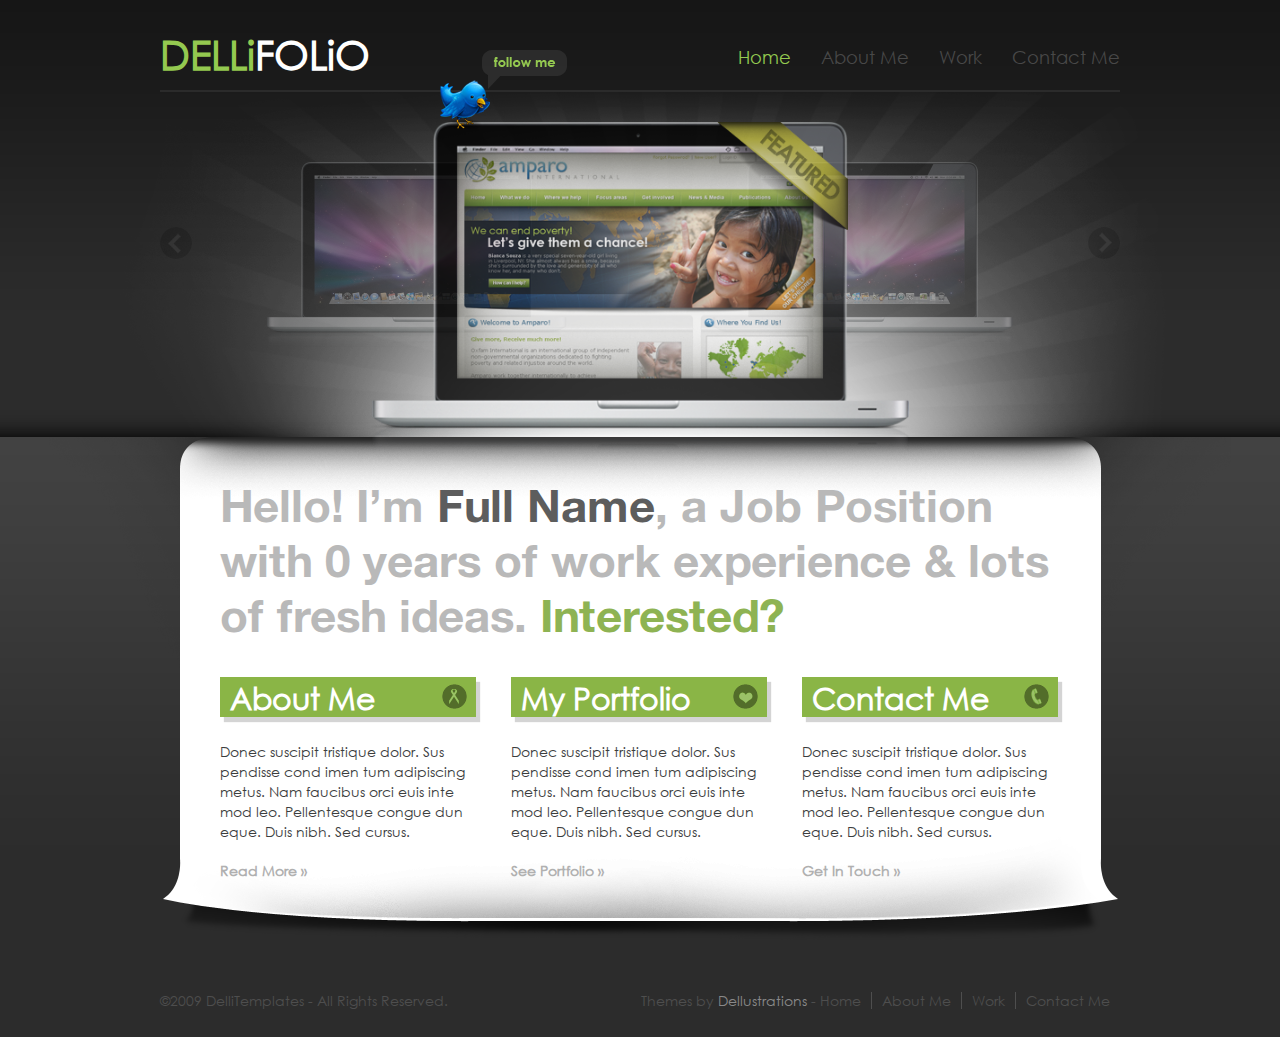
<file: index.html>
<!DOCTYPE html>
<html lang="en">
<head>
	<meta charset="utf-8">
	<title>DELLiFOLiO</title>
	<meta name="description" content="DELLiFOLiO Website">
	<meta name="keywords" content="DELLiFOLiO, HTML5, CSS3">
	<link rel="stylesheet" href="css/normalize.css">
	<link rel="stylesheet" href="css/style.css">
	<link rel="stylesheet" href="css/feature-carousel.css">
	<script src="js/jquery-1.7.min.js"></script>
	<!--[if lt IE 9]><script src="js/html5shiv.js"></script><![endif]-->
	<!--[if IE 9]><link rel="stylesheet" href="css/ie9.css"><![endif]-->
	<!--[if IE 8]><link rel="stylesheet" href="css/ie8.css"><![endif]-->
	<!--[if IE 7]><link rel="stylesheet" href="css/ie7.css"><![endif]-->
	<!--[if lt IE 7]>
		<script src="js/DD_belatedPNG.js"></script>
		<script>
			DD_belatedPNG.fix('.slider-wrap, .carousel-left, .carousel-right, .content, .content-wrap, .main-title, .follow-me');
		</script>
	<![endif]-->
	<!--[if IE 6]><link rel="stylesheet" href="css/ie6.css"><![endif]-->
	<!--[if IE 5]><link rel="stylesheet" href="css/ie5.css"><![endif]-->
</head>
<body>
	<!-- Header -->
	<header>
		<!-- Main menu -->
		<div id="menu-wrap" class="container">
			<nav>
				<ul>
					<li><a class="active" href="index.html">Home</a></li>
					<li><a href="about.html">About Me</a></li>
					<li><a href="portfolio.html">Work</a></li>
					<li class="last"><a href="#">Contact Me</a></li>
				</ul>
			</nav>
			<!-- Logo -->
			<a href="index.html" class="logo"><span class="light-green">DELLi</span>FOLiO</a>
			<!-- Follow Me -->
			<div class="follow-me" id="follow-me"><a href="https://twitter.com/">Follow Me</a></div>
		</div>
		<!-- Slider -->
		<div id="slider-wrap" class="slider-wrap">
			<div class="carousel-container">
				<div id="carousel">
					<div class="carousel-feature">
						<a href="#"><img class="carousel-image" alt="Image Caption" src="images/img1.png"></a>
					</div>
					<div class="carousel-feature">
						<a href="#"><img class="carousel-image" alt="Image Caption" src="images/img2.png"></a>
					</div>
					<div class="carousel-feature">
						<a href="#"><img class="carousel-image" alt="Image Caption" src="images/img2.png"></a>
					</div>
				</div>
				<div id="carousel-left"><img src="images/prev.png" class="carousel-left" alt="prev"></div>
				<div id="carousel-right"><img src="images/next.png" class="carousel-right" alt="next"></div>
			</div>
		</div>
	</header>
	<!-- Content -->
	<section>
		<div id="content-wrap" class="content-wrap">
			<div id="content" class="container content">
				<h1 class="main-title">Hello! I’m <span class="dark">Full Name</span>, a Job Position with 0 years of work experience & lots of fresh ideas. <span class="green">Interested?</span></h1>
				<article class="about-me">
					<h2><span>About Me</span></h2>
					<p>Donec suscipit tristique dolor. Sus pendisse cond imen tum adipiscing  metus. Nam faucibus orci euis inte mod leo. Pellentesque congue dun eque. Duis nibh. Sed cursus.</p>
					<a href="#">Read More »</a>
				</article>
				<article class="my-portfolio-index">
					<h2><span>My Portfolio</span></h2>
					<p>Donec suscipit tristique dolor. Sus pendisse cond imen tum adipiscing  metus. Nam faucibus orci euis inte mod leo. Pellentesque congue dun eque. Duis nibh. Sed cursus.</p>
					<a href="#">See Portfolio »</a>
				</article>
				<article class="contact-me">
					<h2><span>Contact Me</span></h2>
					<p>Donec suscipit tristique dolor. Sus pendisse cond imen tum adipiscing  metus. Nam faucibus orci euis inte mod leo. Pellentesque congue dun eque. Duis nibh. Sed cursus.</p>
					<a href="#" class="get-in">Get In Touch »</a>
				</article>
			</div>
		</div>
	</section>
	<!-- Footer -->
	<footer>
		<div class="container">
			<p>©2009 DelliTemplates - All Rights Reserved.</p>
			<ul>
				<li>Themes by <span class="light">Dellustrations</span> - <a href="index.html">Home</a></li>
				<li><a href="about.html">About Me</a></li>
				<li><a href="portfolio.html">Work</a></li>
				<li class="last-item"><a href="#">Contact Me</a></li>
			</ul>
		</div>
	</footer>
	<!-- Carousel initialization -->
    <script src="js/jquery.featureCarousel.js"></script>
    <script>
		$(document).ready(function() {
			var carousel = $("#carousel").featureCarousel({
			});

			$("#but_prev").click(function () {
	          carousel.prev();
	        });
	        $("#but_next").click(function () {
	          carousel.next();
	        });
		});
    </script>
</body>
</html>
</file>
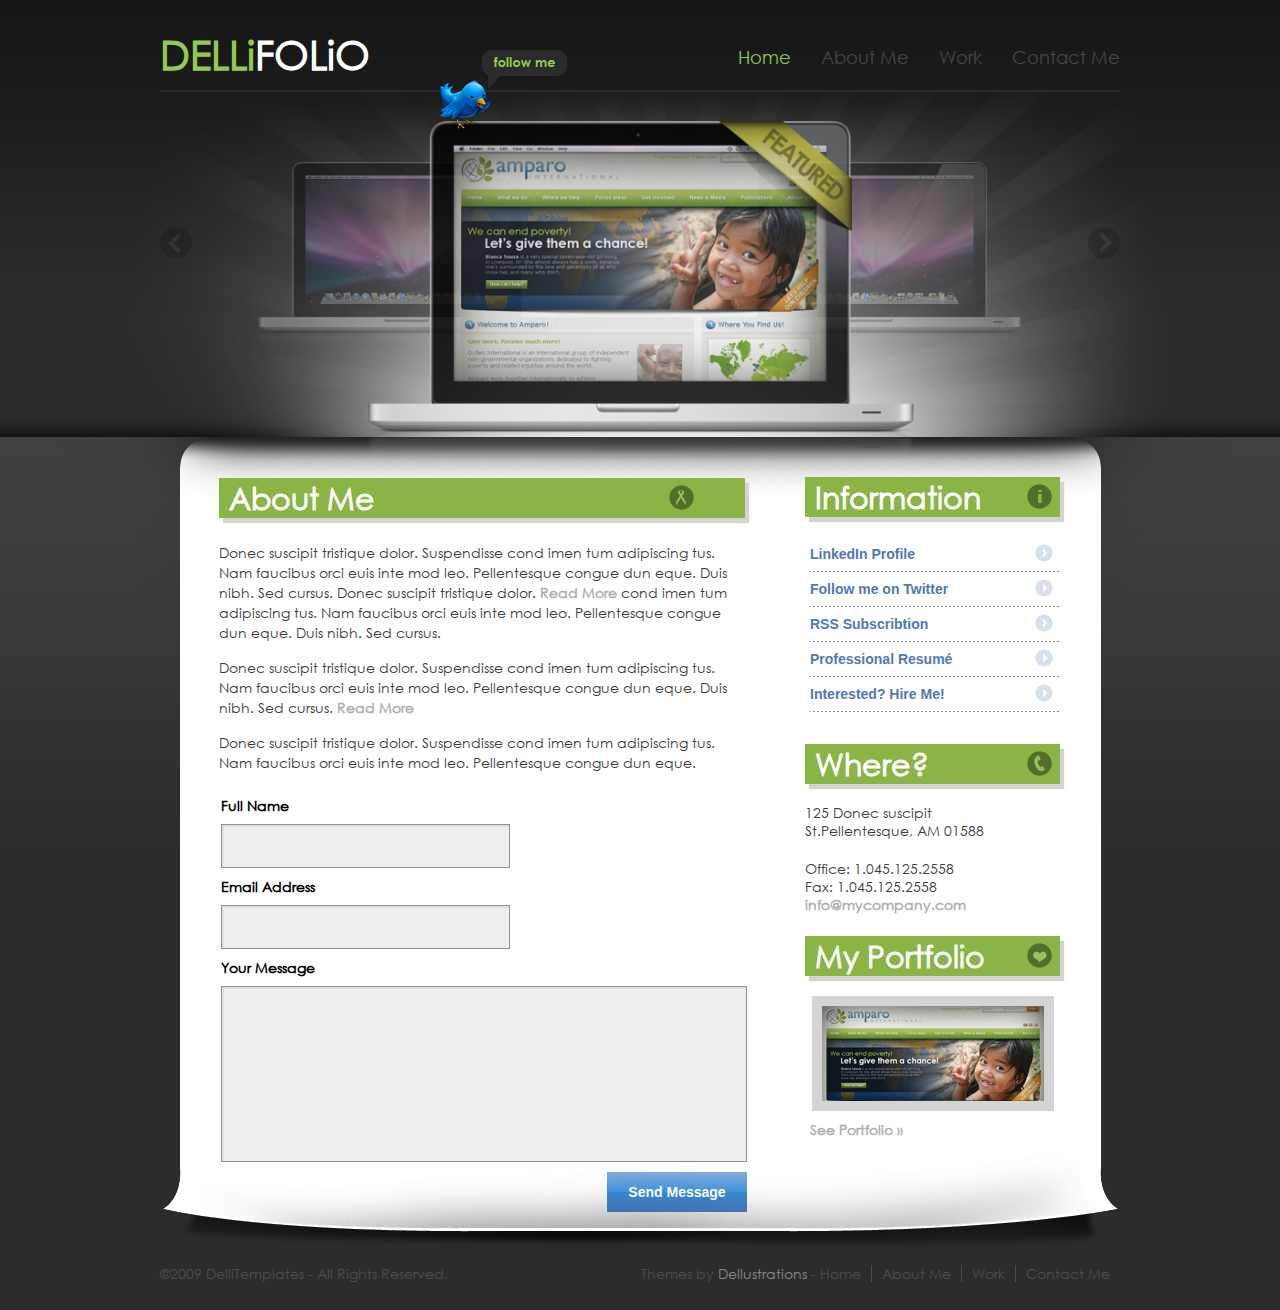
<file: about.html>
<!DOCTYPE html>
<html lang="en">
<head>
	<title>About Me</title>
	<meta name="description" content="DELLiFOLiO Website">
	<meta name="keywords" content="DELLiFOLiO, HTML5, CSS3">
	<link rel="stylesheet" href="css/normalize.css">
	<link rel="stylesheet" href="css/style.css">
	<link rel="stylesheet" href="css/feature-carousel.css">
	<script src="js/jquery-1.7.min.js"></script>
	<!--[if lt IE 9]><script src="js/html5shiv.js"></script><![endif]-->
	<!--[if IE 9]><link rel="stylesheet" href="css/ie9.css"><![endif]-->
	<!--[if IE 8]><link rel="stylesheet" href="css/ie8.css"><![endif]-->
	<!--[if IE 7]><link rel="stylesheet" href="css/ie7.css"><![endif]-->
	<!--[if lt IE 7]>
		<script src="js/DD_belatedPNG.js"></script>
		<script>
			DD_belatedPNG.fix('.slider-wrap, .carousel-left, .carousel-right, .content, .content-wrap, .main-title, .follow-me');
		</script>
	<![endif]-->
	<!--[if IE 6]><link rel="stylesheet" href="css/ie6.css"><![endif]-->
	<!--[if IE 5]><link rel="stylesheet" href="css/ie5.css"><![endif]-->
</head>
<body>
	<!-- Header -->
	<header>
	<!-- Main Menu -->
		<div id="menu-wrap" class="container">
			<nav>
				<ul>
					<li><a class="active" href="index.html">Home</a></li>
					<li><a href="about.html">About Me</a></li>
					<li><a href="portfolio.html">Work</a></li>
					<li class="last"><a href="#">Contact Me</a></li>
				</ul>
			</nav>
			<!-- Logo -->
			<a href="index.html" class="logo"><span class="light-green">DELLi</span>FOLiO</a>
			<!-- Follow Me -->
			<div class="follow-me"><a href="twitter.com">Follow Me</a></div>
		</div>
		<!-- Slider -->
		<div id="slider-wrap" class="slider-wrap">
			<div class="carousel-container">
				<div id="carousel">
					<div class="carousel-feature">
						<a href="#"><img class="carousel-image" alt="Image Caption" src="images/img1.png"></a>
					</div>
					<div class="carousel-feature">
						<a href="#"><img class="carousel-image" alt="Image Caption" src="images/img2.png"></a>
					</div>
					<div class="carousel-feature">
						<a href="#"><img class="carousel-image" alt="Image Caption" src="images/img2.png"></a>
					</div>
				</div>
				<div id="carousel-left"><img src="images/prev.png" class="carousel-left" alt="prev"></div>
				<div id="carousel-right"><img src="images/next.png" class="carousel-right" alt="next"></div>
			</div>
		</div>
	</header>
	<!-- Content -->
	<section id="about-section">
		<div id="content-wrap" class="content-wrap">
			<!-- About -->
			<div id="about-content" class="container content">
				<div class="about">
					<h2 class="about-title"><span class="about-title-text">About Me</span></h2>
					<p>Donec suscipit tristique dolor. Suspendisse cond imen tum adipiscing tus. Nam faucibus orci euis inte mod leo. Pellentesque congue dun eque. Duis nibh. Sed cursus. Donec suscipit tristique dolor. <a href="#">Read More</a> cond imen tum adipiscing tus. Nam faucibus orci euis inte mod leo. Pellentesque congue dun eque. Duis nibh. Sed cursus.</p>
					<p>Donec suscipit tristique dolor. Suspendisse cond imen tum adipiscing tus. Nam faucibus orci euis inte mod leo. Pellentesque congue dun eque. Duis nibh. Sed cursus. <a href="#">Read More</a></p>
					<p>Donec suscipit tristique dolor. Suspendisse cond imen tum adipiscing tus. Nam faucibus orci euis inte mod leo. Pellentesque congue dun eque.</p>
					<!-- Feedback -->
					<form name="massage" action="#">
						<fieldset class="full-name">
							<legend>Full Name</legend>
							<input type="text" class="full-name" name="name">
						</fieldset>
						<fieldset>
							<legend>Email Address</legend>
							<input type="email" class="email" name="email">
						</fieldset>
						<fieldset>
							<legend>Your Message</legend>
							<textarea name="message"></textarea>
						</fieldset>
						<input type="submit" name="send" value="Send Message" class="send">
					</form>
				</div>
				<!-- Sidebar -->
				<aside>
					<div class="information">
						<h2><span class="information">Information</span></h2>
						<ul class="information-menu">
							<li><a href="#">LinkedIn Profile</a></li>
							<li><a href="#">Follow me on Twitter</a></li>
							<li><a href="#">RSS Subscribtion</a></li>
							<li><a href="#">Professional Resumé</a></li>
							<li><a href="#">Interested? Hire Me!</a></li>
						</ul>
					</div>
					<div class="where">
						<h2><span class="where">Where?</span></h2>
						<p>125 Donec suscipit<br>St.Pellentesque, AM 01588</p>
						<p class="last">Office: 1.045.125.2558<br>Fax: 1.045.125.2558<br><a href="#" class="read-more">info@mycompany.com</a></p>
					</div>
					<div class="my-portfolio">
						<h2><span class="my-portfolio">My Portfolio</span></h2>
						<img src="images/see-my-portfolio.png" alt="See my portfolio">
						<a href="#">See Portfolio »</a>
					</div>
				</aside>
			</div>
		</div>
	</section>
	<!-- Footer -->
	<footer>
		<div class="container">
			<p>©2009 DelliTemplates - All Rights Reserved.</p>
			<ul>
				<li>Themes by <span class="light">Dellustrations</span> - <a href="index.html">Home</a></li>
				<li><a href="about.html">About Me</a></li>
				<li><a href="portfolio.html">Work</a></li>
				<li class="last-item"><a href="#">Contact Me</a></li>
			</ul>
		</div>
	</footer>
	<!-- Carousel initialization -->
    <script src="js/jquery.featureCarousel.js"></script>
    <script>
      $(document).ready(function() {
        var carousel = $("#carousel").featureCarousel({
        });

        $("#but_prev").click(function () {
          carousel.prev();
        });
        $("#but_next").click(function () {
          carousel.next();
        });
      });
    </script>
</body>
</html>
</file>
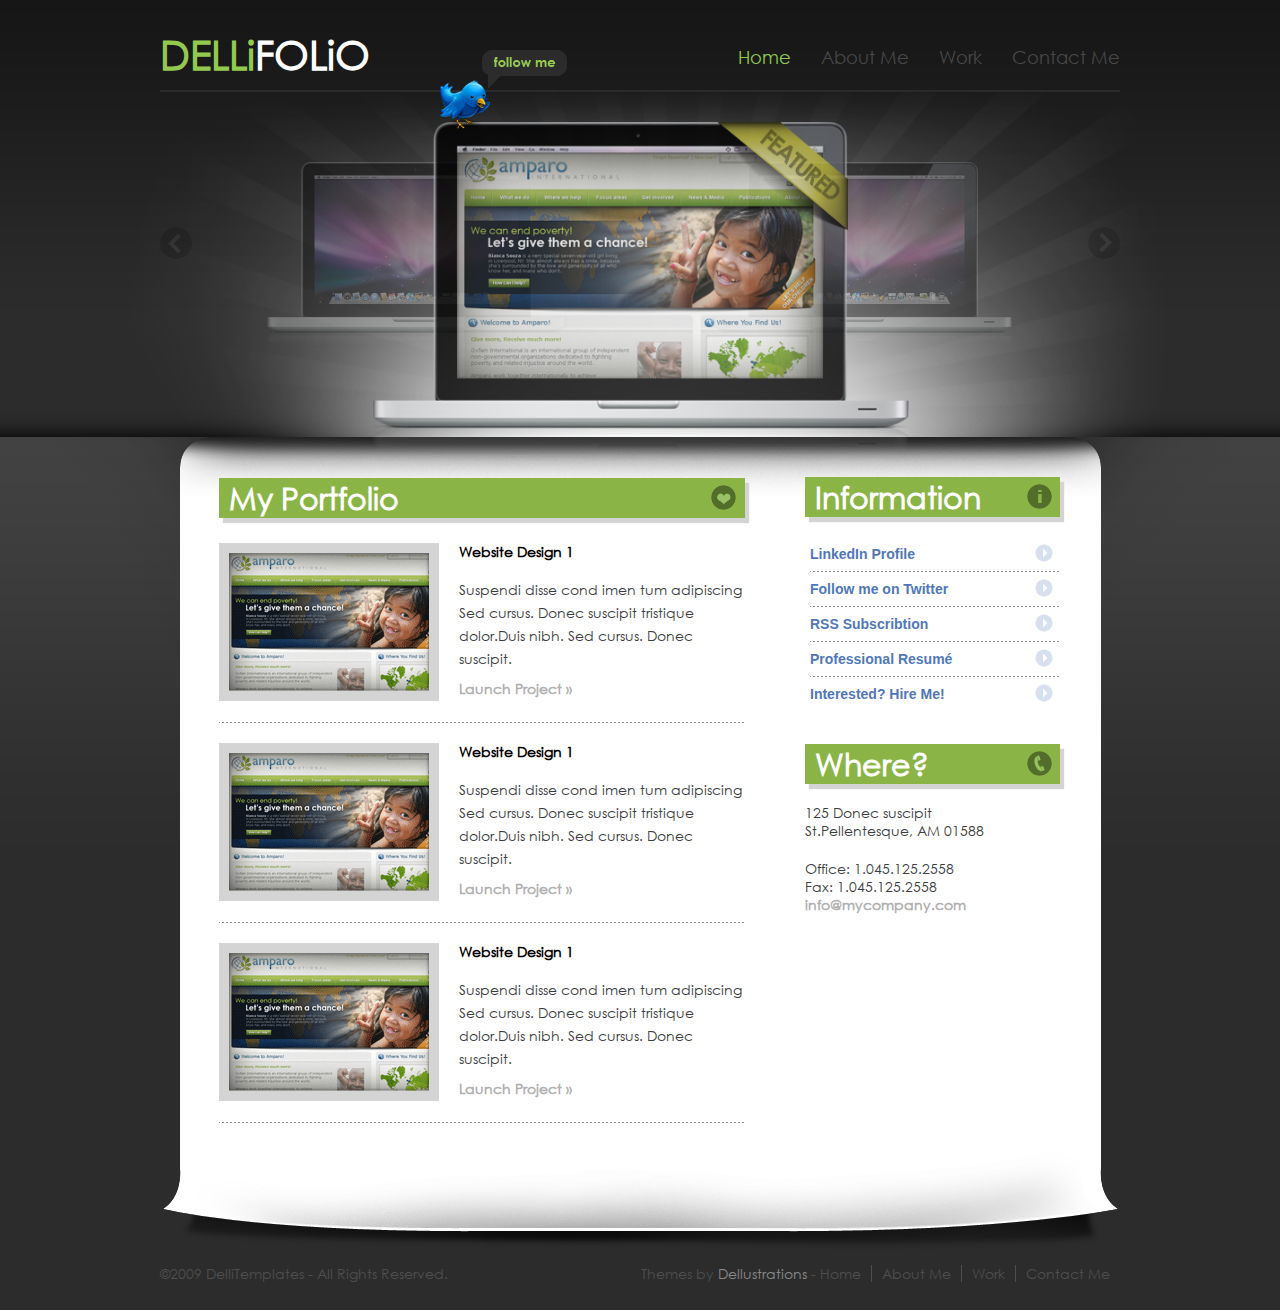
<file: portfolio.html>
<!DOCTYPE html>
<html lang="en">
<head>
	<title>My Portfolio</title>
	<meta name="description" content="DELLiFOLiO Website">
	<meta name="keywords" content="DELLiFOLiO, HTML5, CSS3">
	<link rel="stylesheet" href="css/normalize.css">
	<link rel="stylesheet" href="css/style.css">
	<link rel="stylesheet" href="css/feature-carousel.css">
	<script src="js/jquery-1.7.min.js"></script>
	<!--[if lt IE 9]><script src="js/html5shiv.js"></script><![endif]-->
	<!--[if IE 9]><link rel="stylesheet" href="css/ie9.css"><![endif]-->
	<!--[if IE 8]><link rel="stylesheet" href="css/ie8.css"><![endif]-->
	<!--[if IE 7]><link rel="stylesheet" href="css/ie7.css"><![endif]-->
	<!--[if lt IE 7]>
		<script src="js/DD_belatedPNG.js"></script>
		<script>
			DD_belatedPNG.fix('.slider-wrap, .carousel-left, .carousel-right, .content, .content-wrap, .main-title, .follow-me');
		</script>
	<![endif]-->
	<!--[if IE 6]><link rel="stylesheet" href="css/ie6.css"><![endif]-->
	<!--[if IE 5]><link rel="stylesheet" href="css/ie5.css"><![endif]-->
</head>
<body>
	<!-- Header -->
	<header>
	<!-- Main Menu -->
		<div id="menu-wrap" class="container">
			<nav>
				<ul>
					<li><a class="active" href="index.html">Home</a></li>
					<li><a href="about.html">About Me</a></li>
					<li><a href="portfolio.html">Work</a></li>
					<li class="last"><a href="#">Contact Me</a></li>
				</ul>
			</nav>
			<!-- Logo -->
			<a href="index.html" class="logo"><span class="light-green">DELLi</span>FOLiO</a>
			<!-- Follow Me -->
			<div class="follow-me"><a href="twitter.com">Follow Me</a></div>
		</div>
		<!-- Slider -->
		<div id="slider-wrap" class="slider-wrap">
			<div class="carousel-container">
				<div id="carousel">
					<div class="carousel-feature">
						<a href="#"><img class="carousel-image" alt="Image Caption" src="images/img1.png"></a>
					</div>
					<div class="carousel-feature">
						<a href="#"><img class="carousel-image" alt="Image Caption" src="images/img2.png"></a>
					</div>
					<div class="carousel-feature">
						<a href="#"><img class="carousel-image" alt="Image Caption" src="images/img2.png"></a>
					</div>
				</div>
				<div id="carousel-left"><img src="images/prev.png" class="carousel-left" alt="prev"></div>
				<div id="carousel-right"><img src="images/next.png" class="carousel-right" alt="next"></div>
			</div>
		</div>
	</header>
	<!-- Content -->
	<section id="about-section">
		<div id="content-wrap" class="content-wrap">
		<!-- Portfolio -->
			<div id="about-content" class="container content">
				<div class="portfolio">
					<h2 class="portfolio-title"><span class="portfolio-title-text">My Portfolio</span></h2>
					<article class="main-portfolio">
						<img src="images/portfolio-img.png" alt="Portfolio img 1">
						<h3>Website Design 1</h3>
						<p>Suspendi disse cond imen tum adipiscing Sed cursus. Donec suscipit tristique dolor.Duis nibh. Sed cursus. Donec suscipit. </p>
						<a href="#">Launch Project »</a>
					</article>
					<article class="main-portfolio">
						<img src="images/portfolio-img.png" alt="Portfolio img 2">
						<h3>Website Design 1</h3>
						<p>Suspendi disse cond imen tum adipiscing Sed cursus. Donec suscipit tristique dolor.Duis nibh. Sed cursus. Donec suscipit. </p>
						<a href="#">Launch Project »</a>
					</article>
					<article class="main-portfolio">
						<img src="images/portfolio-img.png" alt="Portfolio img 3">
						<h3>Website Design 1</h3>
						<p>Suspendi disse cond imen tum adipiscing Sed cursus. Donec suscipit tristique dolor.Duis nibh. Sed cursus. Donec suscipit. </p>
						<a href="#">Launch Project »</a>
					</article>
				</div>
				<!-- Sidebar -->
				<aside>
					<div class="information">
						<h2><span class="information">Information</span></h2>
						<ul class="information-menu">
							<li><a href="#">LinkedIn Profile</a></li>
							<li><a href="#">Follow me on Twitter</a></li>
							<li><a href="#">RSS Subscribtion</a></li>
							<li><a href="#">Professional Resumé</a></li>
							<li class="last-menu-item"><a href="#">Interested? Hire Me!</a></li>
						</ul>
					</div>
					<div class="where">
						<h2><span class="where">Where?</span></h2>
						<p>125 Donec suscipit<br>St.Pellentesque, AM 01588</p>
						<p class="last">Office: 1.045.125.2558<br>Fax: 1.045.125.2558<br><a href="#" class="read-more">info@mycompany.com</a></p>
					</div>
				</aside>
			</div>
		</div>
	</section>
	<!-- Footer -->
	<footer>
		<div class="container">
			<p>©2009 DelliTemplates - All Rights Reserved.</p>
			<ul>
				<li>Themes by <span class="light">Dellustrations</span> - <a href="index.html">Home</a></li>
				<li><a href="about.html">About Me</a></li>
				<li><a href="portfolio.html">Work</a></li>
				<li class="last-item"><a href="#">Contact Me</a></li>
			</ul>
		</div>
	</footer>
	<!-- Carousel initialization -->
    <script src="js/jquery.featureCarousel.js"></script>
    <script>
      $(document).ready(function() {
        var carousel = $("#carousel").featureCarousel({
        });

        $("#but_prev").click(function () {
          carousel.prev();
        });
        $("#but_next").click(function () {
          carousel.next();
        });
      });
    </script>
</body>
</html>
</file>
<file: css/style.css>
/*************** Font Import ***************/
@font-face {
	font-family: 'Century Gothic';
	src: url('../fonts/CenturyGothic.eot');
	src: url('../fonts/CenturyGothic.eot?#iefix') format('embedded-opentype'),
		url('../fonts/CenturyGothic.woff2') format('woff2'),
		url('../fonts/CenturyGothic.woff') format('woff'),
		url('../fonts/CenturyGothic.ttf') format('truetype'),
		url('../fonts/CenturyGothic.svg#CenturyGothic') format('svg');
	font-weight: normal;
	font-style: normal;
}

@font-face {
	font-family: 'Helvetica Neue';
	src: url('../fonts/HelveticaNeue-Bold.eot');
	src: url('../fonts/HelveticaNeue-Bold.eot?#iefix') format('embedded-opentype'),
		url('../fonts/HelveticaNeue-Bold.woff2') format('woff2'),
		url('../fonts/HelveticaNeue-Bold.woff') format('woff'),
		url('../fonts/HelveticaNeue-Bold.ttf') format('truetype'),
		url('../fonts/HelveticaNeue-Bold.svg#HelveticaNeue-Bold') format('svg');
	font-weight: bold;
	font-style: normal;
}

/*************** Common Styles ***************/
body {
	font: 14px "Century Gothic", Arial, sans-serif;
	color : #fff;
	background : #2c2c2c;
}

img{
	border : none;
}

ul {
	list-style: none;
}

/* Container Class */
.container {
	width: 960px;
	margin: auto;
	text-align: center;
}

/*************** header ***************/
header {
	height: 437px;
	background: url(../images/header-bg.png) repeat-x;
}

/* Main Menu */
#menu-wrap{
	height: 90px;
	border-bottom: 2px solid #2b2b2b;
	position: relative;
	z-index: 10;
}

nav {
	height: 90px;
	float: right;
}

nav ul {
	list-style: none;
	padding-top: 46px;
	margin: 0;
}

nav ul li {
	float: left;
	margin-right: 30px;
}

nav ul li a {
	color: #484848;
	font-size: 1.3em;
	text-decoration: none;
}

nav ul li a:hover {
	color: #aaa;
}

nav ul li a.active {
	color: #94c950;
}

nav ul li:last-child {
	margin-right: 0;
}

/* Logo */
.logo {
	float: left;
	display: block;
	font-size: 40px;
	font-weight: bold;
	padding-top: 30px;
	margin: 0;
	text-decoration: none;
	color: #fff;
}

.light-green {
	color: #94c950;
}

/* Slider */
#slider-wrap {
	height: 365px;
	background: url(../images/light.png) no-repeat center top;
}

/*************** Content ***************/
section {
	height: 540px;
	background: url(../images/content-bg.png) repeat-x;
}

#content-wrap {
	background: url(../images/content-wrap-bg.png) no-repeat center -80px;
}

#content {
	background: url(../images/paper.png) no-repeat center top;
	height: 540px;
	color: #000;
	text-align: left;
}

/* Main Title */
#content h1.main-title {
	width: 860px;
	height: 175px;
	margin: 0 40px;
	padding: 40px 0 0 20px;
	color: #b9b9b9;
	font: 45.72px 'Helvetica Neue', Arial, sans-serif;
}

span.dark {
	color: #5d5d5d;
}

span.green {
	color: #8eb353;
}

/* Content Articles */
#content article {
	width: 256px;
	float: left;
	margin-left: 35px;
}

#content article.about-me {
	margin-left: 60px;
}

#content article h2 {
	height: 40px;
	font-size: 30px;
	background: #8ab546;
	color: #fff;
	box-shadow: 4px 5px 1px #d4d4d4;
}

#content article.about-me h2 span {
	padding: 3px 0 0 10px;
	display: block;
	background: url(../images/scissors.png) no-repeat 222px 7px;
}

#content article.my-portfolio-index h2 span {
	padding: 3px 0 0 10px;
	display: block;
	background: url(../images/lovefolio.png) no-repeat 222px 7px;
}

#content article.contact-me h2 span {
	padding: 3px 0 0 10px;
	display: block;
	background: url(../images/phone.png) no-repeat 222px 7px;
}

#content article p {
	line-height: 20px;
	color: #3c3d3e;
	margin-top: 25px;
}

#content article a {
	text-decoration: none;
	color: #b0b0b0;
	font-weight: bold;
	margin-top: 20px;
	display: block;
}

#content article a:hover {
	color: #58801a;
}

/*************** Footer ***************/
footer {
	height: 45px;
	color: #4e4e4e;
	margin-top: 15px;
}

footer p {
	text-align: left;
	float: left;
	margin: 0;
}

footer ul {
	float: right;
	margin-top: 0;
}

footer ul li {
	float: left;
	padding: 0 10px;
	border-right: 1px solid #4e4e4e;
}

footer ul li a {
	color: #4e4e4e;
	text-decoration: none;
}

footer ul li a:hover {
	color: #aaa;
}

span.light {
	color: #898989;
}

footer ul li:last-child {
	border-right: none;
}

/* Follow Me */
.follow-me {
	background: url(../images/follow-me.png) no-repeat;
	height: 80px;
	width: 127px;
	position: absolute;
	left: 280px;
	top: 50px;
	z-index: 10;
}

.follow-me a {
	display: block;
	text-indent: -9999px;
	width: 83px;
	height: 30px;
	margin-left: 43px;
}

/*************** About Me Page ***************/
#about-section {
	height: 813px;
}

/* About */
#about-content {
	background: url(../images/about-content-bg.png) no-repeat center top;
	color: #000;
	text-align: left;
	height: 813px;
}

.about, .portfolio {
	height: 540px;
	padding: 1px;
	width: 526px;
	margin: 0 58px;
	float: left;
}

.about p, .portfolio p {
	line-height: 20px;
	color: #3c3d3e;
	margin-top: 15px;
}

.about a, .portfolio a {
	text-decoration: none;
	font-weight: bold;
	margin-top: 20px;
	color: #b0b0b0;
}

.about a:hover, .portfolio a:hover {
	color: #58801a;
}

h2.about-title {
	height: 40px;
	font-size: 30px;
	background: #8ab546;
	color: #fff;
	margin-top: 40px;
	margin-bottom: 25px;
	box-shadow: 4px 5px 1px #d4d4d4;
}

span.about-title-text {
	padding: 2px 0 0 10px;
	display: block;
	background: url(../images/scissors.png) no-repeat 450px 7px;
}

/* Feedback */
form {
	height: 400px;
	width: 527px;
}

form fieldset {
	border: none;
	padding: 0;
}
form fieldset legend {
	font-weight: bold;
	padding: 10px 0;
}

form input.full-name, input.email {
	width: 280px;
	height: 40px;
	font-size: 20px;
	border: 1px solid #909090;
	background: #eee;
	padding-left: 5px;
	box-shadow: inset 2px 2px 0 #e0e0e0;
}

form textarea {
	width: 517px;
	height: 170px;
	display: block;
	font-size: 16px;
	border: 1px solid #909090;
	background: #eee;
	padding-left: 5px;
	overflow: auto;
	box-shadow: inset 2px 2px 0 #e0e0e0;
	resize: none;
}

form input.send {
	width: 140px;
	height: 40px;
	cursor: pointer;
	border: 0;
	float: right;
	margin-top: 10px;
	margin-right: -1px;
	padding: 0;
	color: #fff;
	font: bold 14px Verdana, sans-serif;
	opacity: 0.9;
	background: linear-gradient(to bottom, #7ca0d3 0%,#2989d8 50%,#207cca 51%,#3a65ad 100%);
}

form input.send:hover {
	opacity: 1;
}

/*************** Sidebar ***************/
aside {
	float: right;
	margin-right: 60px;
	width: 255px;
}

aside h2 {
	height: 40px;
	font-size: 30px;
	background: #8ab546;
	color: #fff;
	margin-top: 40px;
	margin-bottom: 20px;
	box-shadow: 4px 5px 1px #d4d4d4;
}

/* Information, Where, My Portfolio - Common Styles */
aside h2 span.information, .where, .my-portfolio {
	display: block;
	padding: 2px 0 0 10px;
}
aside div.where, div.my-portfolio {
	padding-left: 0;
}

/* Information */
aside h2 span.information {
	background: url(../images/information.png) no-repeat 222px 7px;
}

ul.information-menu {
	padding-left: 5px;
	margin: 0;
}

ul.information-menu li {
	height: 35px;
	background: url(../images/menu-separate.png) repeat-x left bottom;
}

ul.information-menu li.last-menu-item{
	background: none;
}

ul.information-menu li a {
	display: block;
	color: #5078b9;
	font: bold 14px Verdana, sans-serif;
	text-decoration: none;
	padding-top: 9px;
	background: url(../images/sidebar-menu-arrow.png) no-repeat 225px bottom;
}

ul.information-menu li a:hover {
	background: url(../images/sidebar-menu-arrow-hover.png) no-repeat 225px bottom;
	color: #2d5390;
}

/* Where */
.where h2 {
	margin-top: 30px;
}

aside h2 span.where {
	background: url(../images/phone.png) no-repeat 222px 7px;
}

div.where p {
	margin-bottom: 20px;
	color: #3c3d3e;
	line-height: 18px;
}

div.where a, .my-portfolio a {
	text-decoration: none;
	font-weight: bold;
	color: #b0b0b0;
}

/* My Portfolio*/
.my-portfolio h2 {
	margin-top: 0;
}

div.where a:hover, .my-portfolio a:hover {
	color: #58801a;
}

aside h2 span.my-portfolio {
	background: url(../images/lovefolio.png) no-repeat 222px 7px;
}

.my-portfolio img {
	border: 10px solid #d4d4d4;
	display: block;
	margin: 0 auto 10px;
}

.my-portfolio a {
	margin-left: 5px;
}

/*************** Main Portfolio Page ***************/
article.main-portfolio {
	height: 160px;
	background: url(../images/menu-separate.png) repeat-x left bottom;
	margin-top: 20px;
	padding-bottom: 20px;
	width: 527px;
}

.main-portfolio h3 {
	font-size: 14px;
}

article.main-portfolio img {
	float: left;
	border: 10px solid #d4d4d4;
	margin-right: 20px;
}

.portfolio p {
	margin: 18px 0 10px 0;
	line-height: 23px;
}

h2.portfolio-title {
	height: 40px;
	font-size: 30px;
	background: #8ab546;
	color: #fff;
	margin-top: 40px;
	margin-bottom: 25px;
	box-shadow: 4px 5px 1px #d4d4d4;
}

span.portfolio-title-text {
	padding: 2px 0 0 10px;
	display: block;
	background: url(../images/lovefolio.png) no-repeat 492px 7px;
}
</file>
<file: css/feature-carousel.css>
/********************
 * FEATURE CAROUSEL *
 ********************/
.carousel-container {
  position:relative;
  width:960px;
  margin:auto;
}
#carousel {
  height:280px;
  width:960px;
  position:relative;
  margin-bottom:0.5em;
  font-size:12px;
  font-family: Arial;
  margin:auto;
}
.carousel-image {
  border:0;
  display:block;
}
.carousel-feature {
  position:absolute;
  top:-1000px;
  left:-1000px;
  cursor:pointer;
}
.carousel-feature .carousel-caption {
  position:absolute;
  bottom:0;
  width:100%;
  background-color:#000;
}
.carousel-feature .carousel-caption p {
  margin:0;
  padding:5px;
  font-weight:bold;
  font-size:12px;
  color:white;
}
.tracker-summation-container {
  position:absolute;
  color:white;
  right:48px;
  top:230px;
  padding:3px;
  margin:3px;
  background-color:#000;
}
.tracker-individual-container {
  position:absolute;
  color:white;
  right:48px;
  top:210px;
  padding:0;
  margin:0;
}
.tracker-individual-container li {
  list-style:none;
}
.tracker-individual-container .tracker-individual-blip {
  margin:0 3px;
  padding:0 3px;
  color:white;
  text-align:center;
  background-color:#DDD;
}
.tracker-individual-container .tracker-individual-blip-selected {
  color:white;
  font-weight:bold;
  background-color:#000;
}
#carousel-left {
  position:absolute;
  bottom:110px;
  left:0;
  cursor:pointer;
  opacity:0.6;
}
#carousel-right {
  position:absolute;
  bottom:110px;
  right:0;
  cursor:pointer;
  opacity:0.6;
}
#carousel-left:hover, #carousel-right:hover {
  opacity:1;
}
</file>
<file: css/ie9.css>
/*************** Feedback ***************/
.send {
	background: #3a65ad;
}
</file>
<file: css/ie8.css>
/*************** Making Elements Block ***************/
header, footer, nav, section, article {
	display: block;
}

/* Container Class */
.container {
	text-align: center;
}

/*************** Navigation ***************/
nav ul li.last {
 margin-right: 0;
}

/*************** Feedback ***************/
form input.full-name, input.email {
	padding-top: 8px;
	height: 33px;
	filter: progid:DXImageTransform.Microsoft.dropshadow(offX=4, offY=4, color=#e0e0e0);
}

.send {
	background: #3a65ad;
}
/*************** Footer ***************/
footer ul li.last-item {
	border-right: none;
}
</file>
<file: css/ie7.css>
/*************** Making Elements Block ***************/
header, footer, nav, section, article {
	display: block;
}

/*************** Navigation ***************/
nav ul li.last {
 margin-right: 0;
}

/*************** About Sidebar ***************/
.information h2 {
	margin-bottom: 15px;
}

.information-menu {
	padding-bottom: 25px;
}

/*************** Portfolio Sidebar ***************/
.my-portfolio img {
	margin-top: -5px;
}

/*************** Main Content ***************/
#content h1.main-title {
	margin: 0 40px 25px;
}

.about-me h2, .my-portfolio-index h2, .contact-me h2 {
	margin-bottom: -4px;
}

/* About Content */
.about p {
	margin: 15px 0;
}

/*************** Feedback ***************/
legend {
	margin-left: -6px;
	margin-bottom: 10px;
}

div.message-wrap, div.email {
	margin-top: -5px;
}

form input.full-name, input.email {
	margin-top: -15px;
	padding-top: 8px;
	height: 33px;
	filter: progid:DXImageTransform.Microsoft.dropshadow(offX=4, offY=4, color=#e0e0e0);
}

form textarea {
	margin-top: -15px;
	filter: progid:DXImageTransform.Microsoft.dropshadow(offX=4, offY=4, color=#e0e0e0);
}

form input.send {
	margin-top: 5px;
	background: #3a65ad;
}

/*************** Footer ***************/
footer ul li.last-item {
	border-right: none;
}
</file>
<file: css/ie6.css>
/*************** Making Elements Block ***************/
header, footer, nav, section, article {
	display: block;
}

/*************** header ***************/
header {
	height: 0;
}

/*************** Navigation ***************/
#menu-wrap {
	border-bottom: none;
}

nav ul li.last {
 margin-right: 0;
}

/*************** Slider ***************/
#slider-wrap {
	display: none;
}

.follow-me{
	display: none;
}

/*************** About Content Left ***************/
.about {
	position: absolute;
	left: 23px;
	margin: 0 35px;
}

/*************** Main Content ***************/
#content-wrap {
	background: none;
	margin-top: 20px;
}
#content h1.main-title {
	margin: 0 40px 25px;
}

article.about-me {
	position: absolute;
	left: 0;
}

article.my-portfolio-index {
	position: absolute;
	left: 316px;
}

article.contact-me {
	position: relative;
	left: 572px;
}

/*************** Portfolio Content ***************/
.portfolio {
	margin-left: 29px;
}

/*************** About Sidebar ***************/
.information h2 {
	margin-bottom: 15px;
}

.information-menu {
	padding-bottom: 25px;
}

/*************** Sidebar ***************/
aside {
	position: absolute;
	right: 0;
}

/*************** Feedback ***************/
form {
	margin-top: -20px;
}

legend {
	margin-left: -6px;
	margin-bottom: 10px;
}

form input.full-name, input.email {
	padding-top: 8px;
	height: 33px;
	filter: progid:DXImageTransform.Microsoft.dropshadow(offX=4, offY=4, color=#e0e0e0);
}

form textarea {
	filter: progid:DXImageTransform.Microsoft.dropshadow(offX=4, offY=4, color=#e0e0e0);
}

form input.send {
	margin-top: 5px;
	background: #7ca0d3;
	cursor: hand;
}

/*************** Footer ***************/
footer ul li.last-item {
	border-right: none;
}
</file>
<file: css/ie5.css>
/*************** Making Elements Block ***************/
header, footer, nav, section, article {
	display: block;
}

/*************** Common Styles ***************/
body {
	text-align: center;
}

/*************** header ***************/
header {
	height: 0;
}

/*************** Navigation ***************/
#menu-wrap {
	border-bottom: none;
}

nav ul li.last {
 margin-right: 0;
}

.follow-me {
	display: none;
}

/*************** Slider ***************/
#slider-wrap {
	display: none;
}

/*************** Content ***************/
section {
	background: none;
}

/*************** About Content Left ***************/
.about {
	position: absolute;
	left: 23px;
	margin: 0 35px;
}

/*************** Main Content ***************/
#content-wrap {
	background: none;
	margin-top: 20px;
}
#content h1.main-title {
	margin: 0 40px 25px;
}

article.about-me {
	position: absolute;
	left: 0;
}

article.my-portfolio-index {
	position: absolute;
	left: 316px;
}

article.contact-me {
	position: relative;
	left: 572px;
}

/*************** About Sidebar ***************/
.information h2 {
	margin-bottom: 15px;
}

.information-menu {
	padding-bottom: 25px;
}

/*************** Portfolio Sidebar ***************/
.my-portfolio img{
	margin-left: 7px;
}

/*************** Portfolio Content ***************/
.portfolio {
	margin-left: 29px;
}

/*************** Sidebar ***************/
aside {
	position: absolute;
	right: 0;
}

/*************** Feedback ***************/
form {
	margin-top: -20px;
}

legend {
	margin-left: -6px;
	margin-bottom: 0;
}

form input.full-name, input.email {
	padding-top: 8px;
	filter: progid:DXImageTransform.Microsoft.dropshadow(offX=4, offY=4, color=#e0e0e0);
}

form textarea {
	filter: progid:DXImageTransform.Microsoft.dropshadow(offX=4, offY=4, color=#e0e0e0);
}

form input.send {
	margin-top: 5px;
	margin-right: 7px;
	background: #3a65ad;
	cursor: hand;
}

/*************** Footer ***************/
footer ul li.last-item {
	border-right: none;
}
</file>
